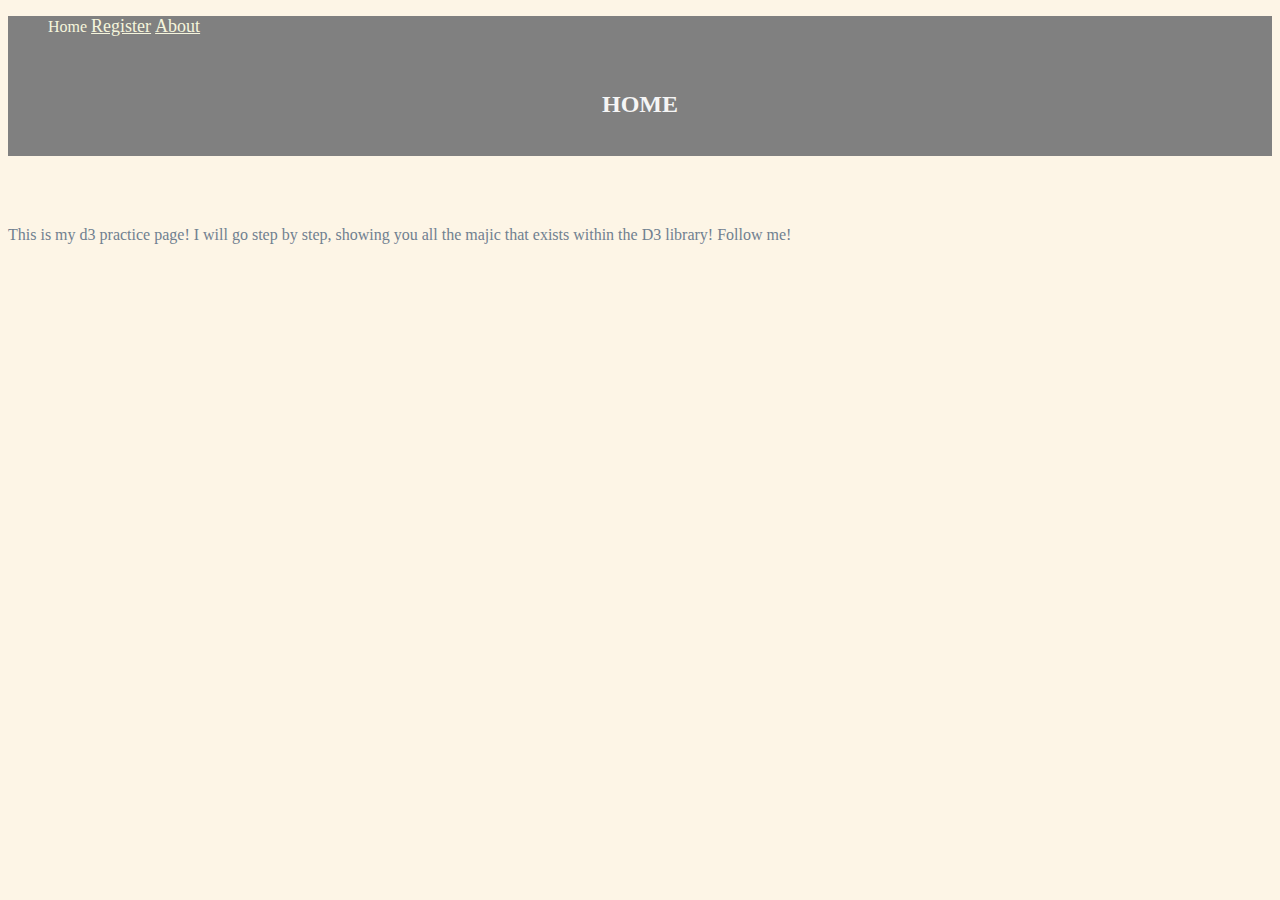
<file: index.html>
<!DOCTYPE html>
<html>
    <head>
        <title>Home: D3 Exercise</title>
        <link rel="stylesheet" type="text/css" href="style.css">
    </head>
    <body>
        <header>
            <nav>
                <ul>
                    <li>Home</li>
                    <li><a href="register.html">Register</a></li>
                    <li><a href="about.html"> About</a></li>

                </ul>
            </nav>
            <br>
            <h2>HOME</h2><br>
        </header>
        <br>
        <br>
        <div id="wrapper"></div>
        <script src="d3.v5.js"></script>
        <script type="text/javascript" src="test.js"></script>
        <br>
        <p>This is my d3 practice page! I will go step by step, showing you all the majic that exists within the D3 library! Follow me!</p>
       
        
    </body>
</html>
</file>
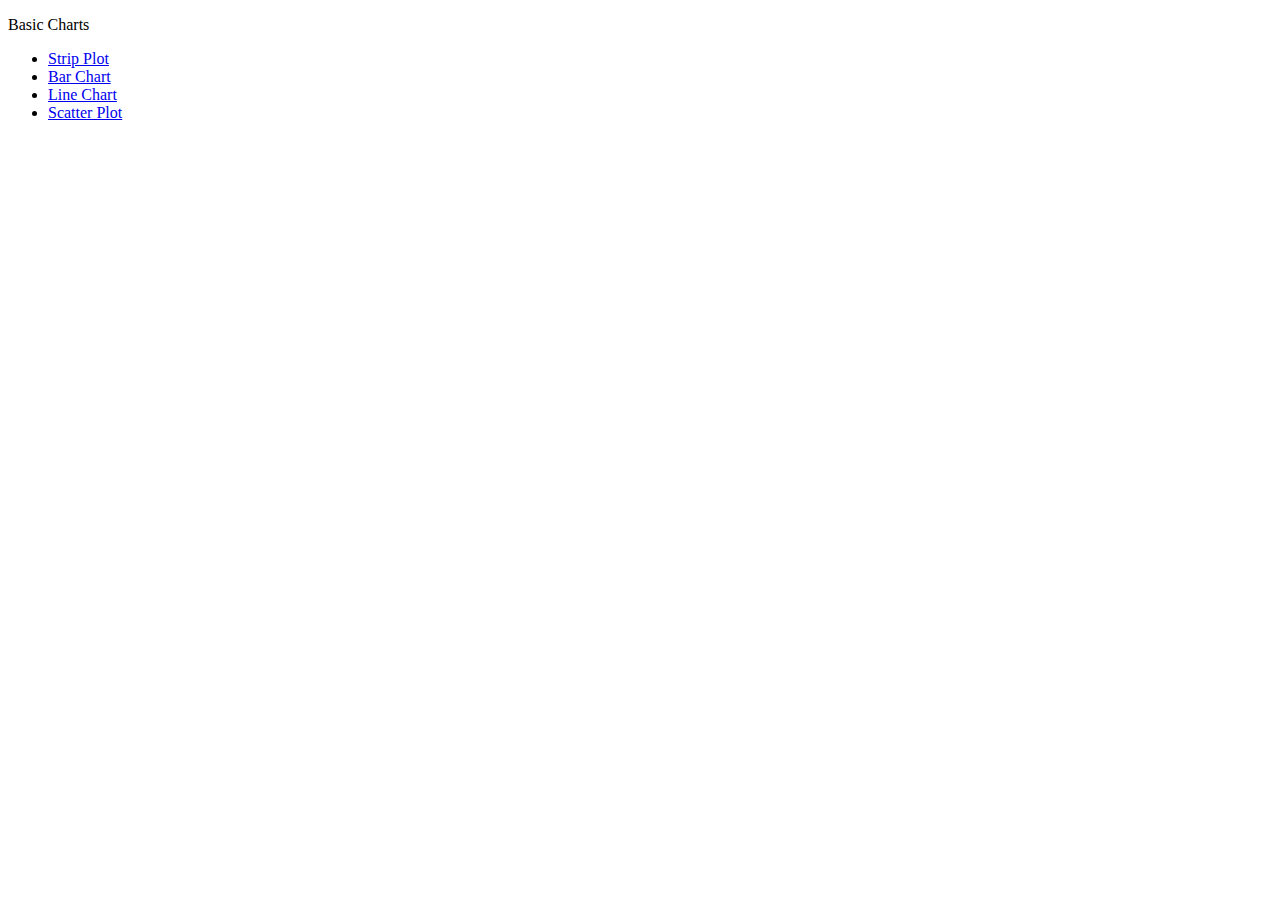
<file: VegaLite/index.html>
<!DOCTYPE html>
<html lang="en">
<head>
    <meta charset="UTF-8">
    <meta http-equiv="X-UA-Compatible" content="IE=edge">
    <meta name="viewport" content="width=device-width, initial-scale=1.0">
    <title>Vega Lite Tutorial</title>
</head>
<body>
    <div class="navBar">
        <p class="textTitles">Basic Charts</p>
        <ul class="basicCharts">
            <li><a href="charts//stripPlot.html" class="links">Strip Plot</a></li>
            <li><a href="barChart.html" class="links">Bar Chart</a></li>
            <li><a href="viz_temp.html" class="links">Line Chart</a></li>
            <li><a href="viz_temp.html" class="links">Scatter Plot</a></li>
        </ul>
        
    </div>
</body>
</html>
</file>
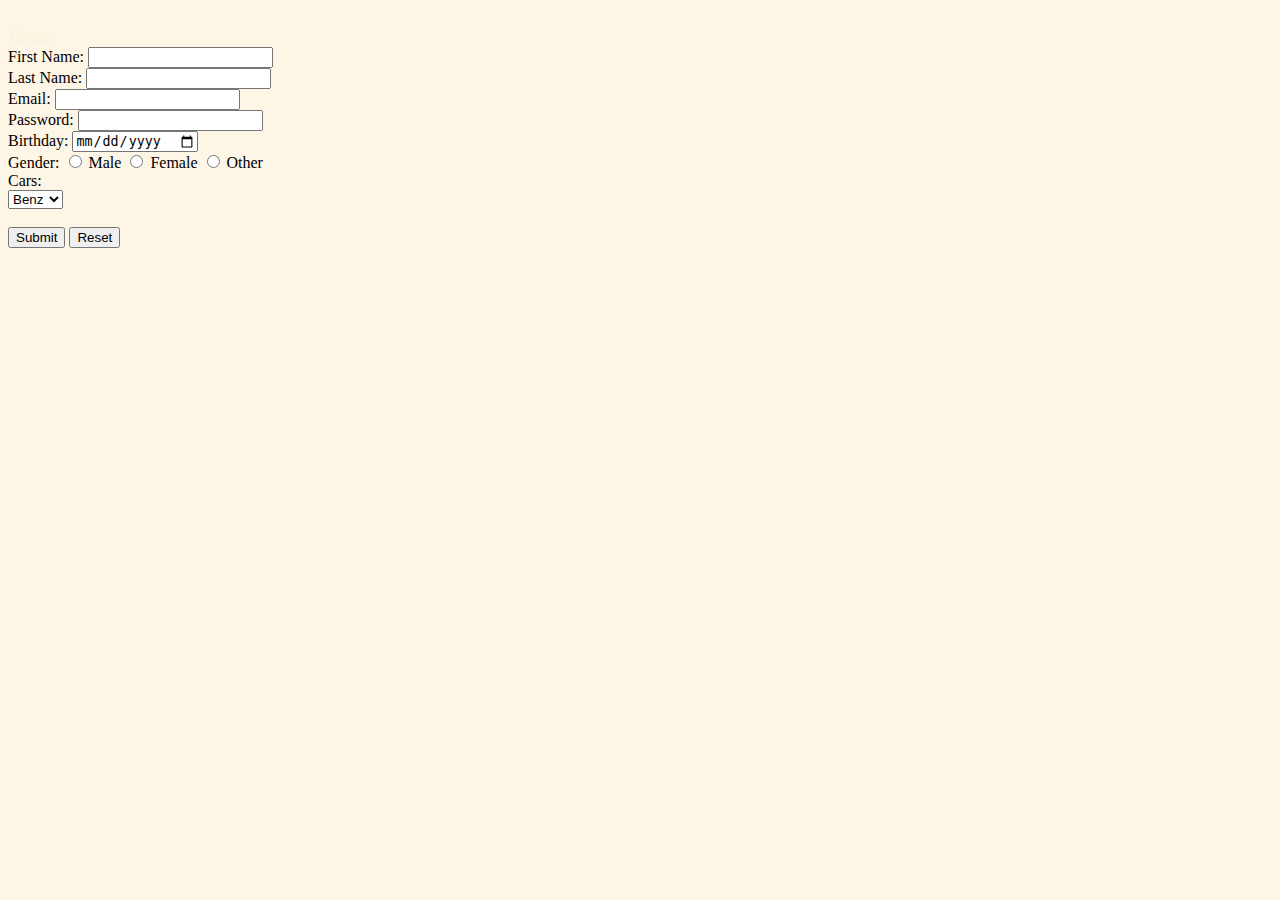
<file: register.html>
<!DOCTYPE html>
<html>
    <head>
        <title>register</title>
        <link rel="stylesheet" type="text/css" href="style.css">
    </head>
    <body>
        
        <br><a href="index.html" target="new"> Home</a>
        
        <!--Use POST! GET is not safe-->
        
        <form method="GET">
            First Name: <input type="text" required name="firstname"><br>
            Last Name: <input type="text" required name="lastname"><br>
            Email: <input type="email" required name="email"><br>
            Password: <input type="password" required min="8" name="password"><br>
            Birthday: <input type="date" name="Birthday"><br>
            Gender: <input type="radio" name="gender" value="male"> Male  
                    <input type="radio" name="gender" value="female"> Female 
                    <input type="radio" name="gender" value="other"> Other <br>
            Cars: <br>
            <select name="cars">
                <option value="benz" name="benz">Benz</option>
                <option value="audi" name="audi">Audi</option>
                <option value="bmw" name="bmw">BMW</option>
            </select><br><br>
            <input type="submit">
            <input type="reset">

        </form>
    </body>
</html>
</file>
<file: style.css>
/* Selector{
    Property: value;
}*/

header{
    background-color:grey;
    opacity: 50;
    color:beige;
}
body {
    background-color:oldlace ;
    background-size: cover;

}
a {
    color:beige;
    font-size: large;
}
h2{
    color:whitesmoke;
    text-align: center;
    cursor: grab;
}

p{
    color:slategrey;
    text-align: left;
}

li{
    list-style: none;
    display: inline-block;
}
</file>
